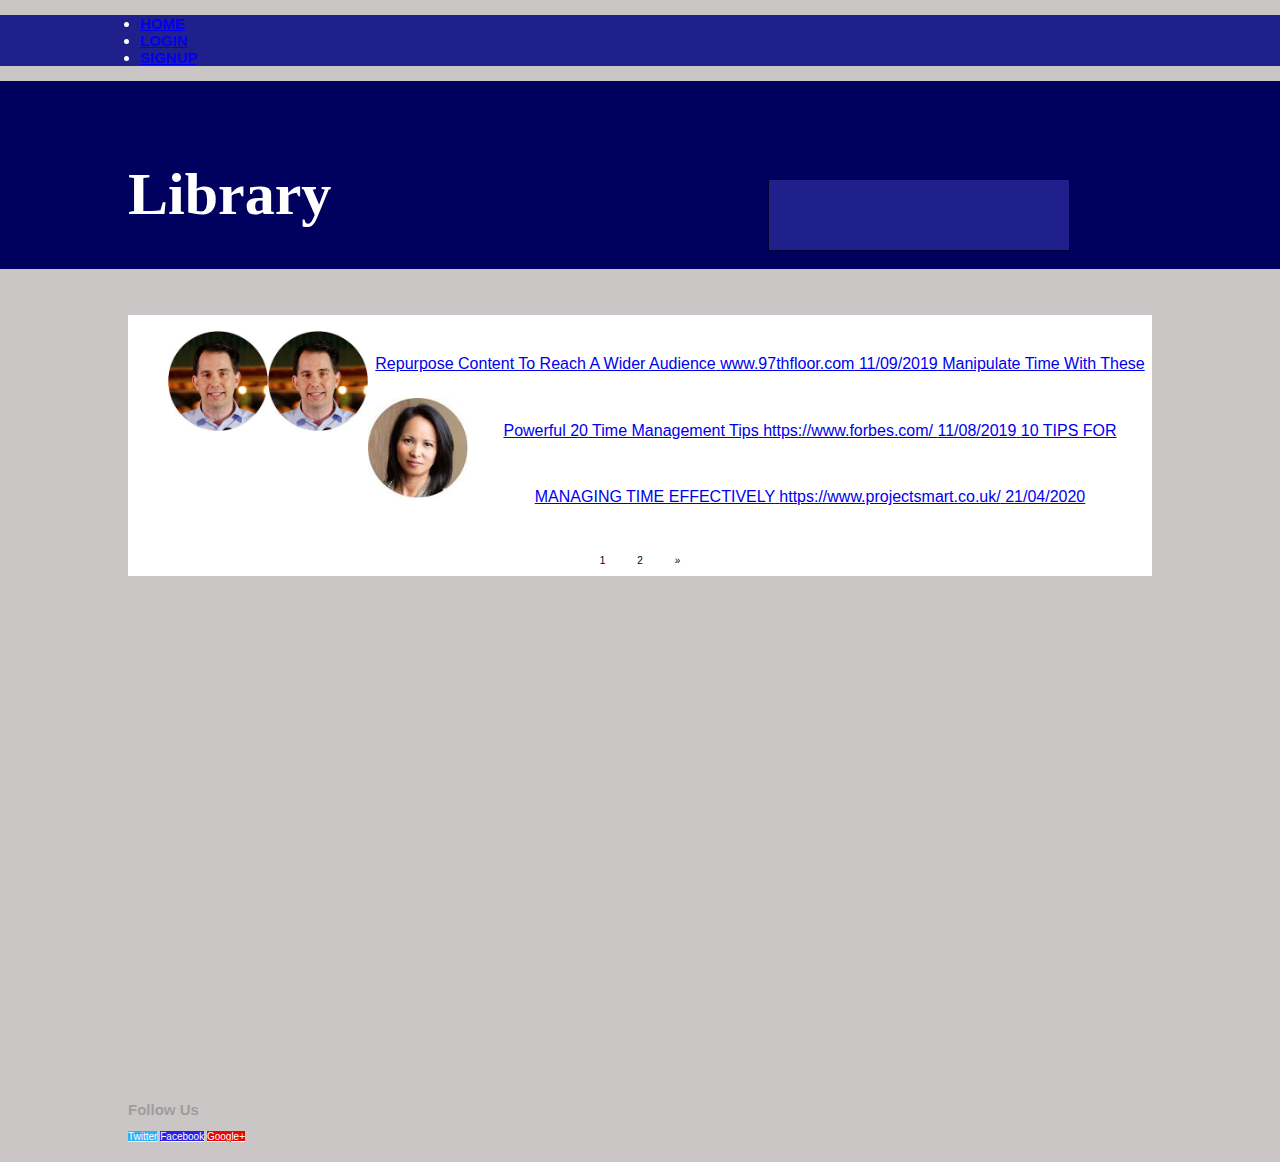
<file: index.html>
<!DOCTYPE html>
<html lang="en">
<head>
    <meta charset="UTF-8">
    <meta name="viewport" content="width=device-width, initial-scale=1.0">
    <title>LIBRARY</title>

    <link rel="stylesheet" href="https://stackpath.bootstrapcdn.com/bootstrap/4.5.0/css/bootstrap.min.css" integrity="sha384-9aIt2nRpC12Uk9gS9baDl411NQApFmC26EwAOH8WgZl5MYYxFfc+NcPb1dKGj7Sk" crossorigin="anonymous">
    <link rel="stylesheet" href="CSS\index.css">
    <link rel="stylesheet" href="https://cdnjs.cloudflare.com/ajax/libs/font-awesome/4.7.0/css/font-awesome.min.css">

</head>
<body>
  
<!--NAVIGATION BAR-->

  <nav class="navbar navbar-expand-sm navbar-dark">
    <ul class="navbar-nav">

      <li class="nav-item">
        <a class="nav-link active" href="index.html">HOME</a>
      </li>

      <li class="nav-item">
        <a class="nav-link" href="login.html">LOGIN</a>
      </li>

      <li class="nav-item">
        <a class="nav-link" href="signup.html">SIGNUP</a>
      </li>

    </ul>
  </nav>

<!--END OF NAVIGATION BAR-->


<!--HEADER-->
<header> 
  <div class="col col-xl-6">
    <h1>Library</h1>
  </div>
  <div class="b"></div>
</header>

<!--END OF HEADER-->


<!--BODY-->

<div class="container">
  <ul class="list-group-flush">
   
     <a href="https://www.97thfloor.com/" class="list-group-item d-flex justify-content-between align-items-center">
      <img src="img\download (2).jpg" alt="1" style="float:left;width:100px;height:100px;">
      <span class="library-item library-heading">Repurpose Content To Reach A Wider Audience</span>
      <span class="badge badge-primary badge-pill">www.97thfloor.com</span>
      <span class="library-item library-date">11/09/2019</span>
      
    </a>

    <a href="https://www.forbes.com/" class="list-group-item d-flex justify-content-between align-items-center">
      <img src="img\download (2).jpg" alt="2" style="float:left;width:100px;height:100px;">
      <span class="library-item library-heading">Manipulate Time With These Powerful 20 Time Management Tips</span>
      <span class="badge badge-primary badge-pill">https://www.forbes.com/</span>
      <span class="library-item library-date">11/08/2019</span>
      
    </a>

    <a href="https://www.projectsmart.co.uk/" class="list-group-item d-flex justify-content-between align-items-center">
      <img src="img\download.jpg" alt="22" style="float:left;width:100px;height:100px;">
      <span class="library-item library-heading">10 TIPS FOR MANAGING TIME EFFECTIVELY</span>
      <span class="badge badge-primary badge-pill">https://www.projectsmart.co.uk/</span>
      <span class="library-item library-date">21/04/2020</span>
      
    </a>

  </ul>


<div class="pagination">
  
  <a href="index.html">1</a>
  <a href="2.html">2</a>
  <a href="#">&raquo;</a>
</div>
</div>
<!-- END OF BODY-->

<!--footer-->
<footer>
<h2>Follow Us</h2>
  <div class="icon-group">
    <a href="https://www.twitter.com/" class="twitter btn">Twitter</a>   
    <a href="https://www.facebook.com/" class="fb btn">Facebook</a>
    <a href="https://www.google.com/" class="google btn">Google+</a>
  </div>
</footer>
<!--end of footer-->    

<!--script tag-->
    <script src="https://code.jquery.com/jquery-3.5.1.slim.min.js" integrity="sha384-DfXdz2htPH0lsSSs5nCTpuj/zy4C+OGpamoFVy38MVBnE+IbbVYUew+OrCXaRkfj" crossorigin="anonymous"></script>
    <script src="https://cdn.jsdelivr.net/npm/popper.js@1.16.0/dist/umd/popper.min.js" integrity="sha384-Q6E9RHvbIyZFJoft+2mJbHaEWldlvI9IOYy5n3zV9zzTtmI3UksdQRVvoxMfooAo" crossorigin="anonymous"></script>
    <script src="https://stackpath.bootstrapcdn.com/bootstrap/4.5.0/js/bootstrap.min.js" integrity="sha384-OgVRvuATP1z7JjHLkuOU7Xw704+h835Lr+6QL9UvYjZE3Ipu6Tp75j7Bh/kR0JKI" crossorigin="anonymous"></script>
<!--end of script tag-->

</body>
</html>
</file>
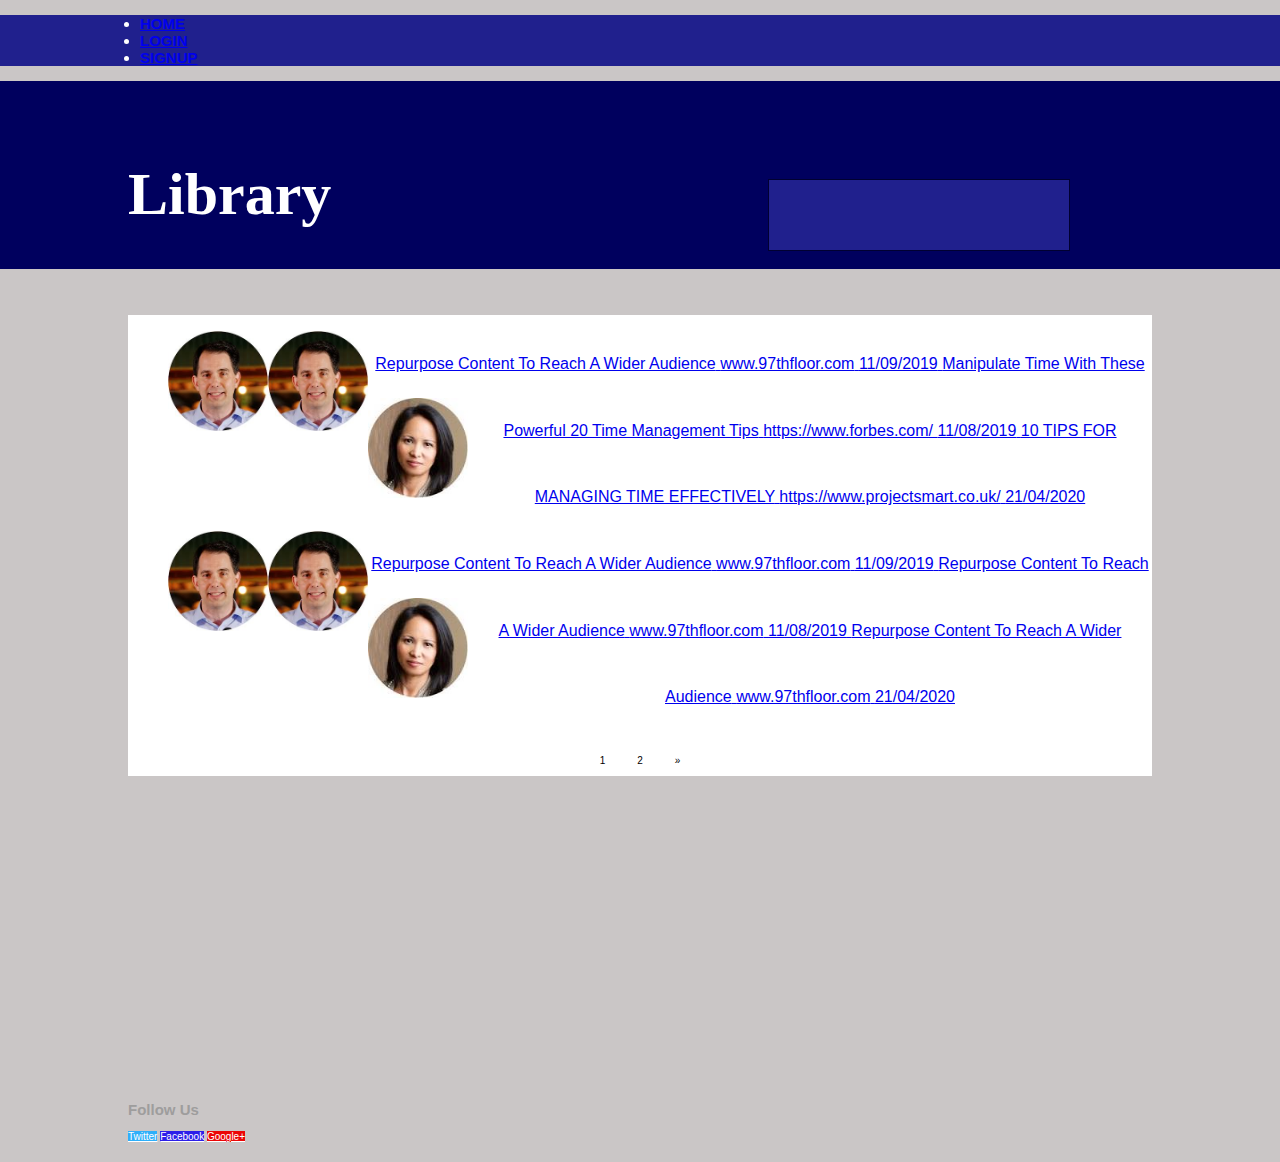
<file: 2.html>
<!DOCTYPE html>
<html lang="en">
<head>
    <meta charset="UTF-8">
    <meta name="viewport" content="width=device-width, initial-scale=1.0">
    <title>LIBRARY</title>

    <link rel="stylesheet" href="https://stackpath.bootstrapcdn.com/bootstrap/4.5.0/css/bootstrap.min.css" integrity="sha384-9aIt2nRpC12Uk9gS9baDl411NQApFmC26EwAOH8WgZl5MYYxFfc+NcPb1dKGj7Sk" crossorigin="anonymous">
    <link rel="stylesheet" href="CSS\index.css">
    <link rel="stylesheet" href="https://cdnjs.cloudflare.com/ajax/libs/font-awesome/4.7.0/css/font-awesome.min.css">

</head>
<body>
  
<!--NAVIGATION BAR-->

  <nav class="navbar navbar-expand-sm navbar-dark">
    <ul class="navbar-nav">

      <li class="nav-item">
        <a class="nav-link" href="index.html" active>HOME</a>
      </li>

      <li class="nav-item">
        <a class="nav-link" href="login.html">LOGIN</a>
      </li>

      <li class="nav-item">
        <a class="nav-link" href="signup.html">SIGNUP</a>
      </li>

    </ul>
  </nav>

<!--END OF NAVIGATION BAR-->


<!--HEADER-->
<header> 
  <div class="col col-xl-6">
    <h1>Library</h1>
  </div>
  <div class="b"></div>
</header>

<!--END OF HEADER-->


<!--BODY-->

<div class="container">
  <ul class="list-group-flush">
      <a href="https://www.97thfloor.com/" class="list-group-item d-flex justify-content-between align-items-center">
      <img src="img\download (2).jpg" alt="1" style="float:left;width:100px;height:100px;">
      <span class="library-item library-heading">Repurpose Content To Reach A Wider Audience</span>
      <span class="badge badge-primary badge-pill">www.97thfloor.com</span>
      <span class="library-item library-date">11/09/2019</span>
    </a>

    <a href="https://www.forbes.com/" class="list-group-item d-flex justify-content-between align-items-center">
      <img src="img\download (2).jpg" alt="2" style="float:left;width:100px;height:100px;">
      <span class="library-item library-heading">Manipulate Time With These Powerful 20 Time Management Tips</span>
      <span class="badge badge-primary badge-pill">https://www.forbes.com/</span>
      <span class="library-item library-date">11/08/2019</span>
    </a>

    <a href="#" class="list-group-item d-flex justify-content-between align-items-center">
      <img src="img\download.jpg" alt="22" style="float:left;width:100px;height:100px;">
      <span class="library-item library-heading">10 TIPS FOR MANAGING TIME EFFECTIVELY</span>
      <span class="badge badge-primary badge-pill">https://www.projectsmart.co.uk/</span>
      <span class="library-item library-date">21/04/2020</span>
    </a>
   
     <a href="https://www.97thfloor.com/" class="list-group-item d-flex justify-content-between align-items-center">
      <img src="img\download (2).jpg" alt="1" style="float:left;width:100px;height:100px;">
      <span class="library-item library-heading">Repurpose Content To Reach A Wider Audience</span>
      <span class="badge badge-primary badge-pill">www.97thfloor.com</span>
      <span class="library-item library-date">11/09/2019</span>
    </a>

    <a href="#" class="list-group-item d-flex justify-content-between align-items-center">
      <img src="img\download (2).jpg" alt="2" style="float:left;width:100px;height:100px;">
      <span class="library-item library-heading">Repurpose Content To Reach A Wider Audience</span>
      <span class="badge badge-primary badge-pill">www.97thfloor.com</span>
      <span class="library-item library-date">11/08/2019</span>
    </a>

    <a href="#" class="list-group-item d-flex justify-content-between align-items-center">
      <img src="img\download.jpg" alt="22" style="float:left;width:100px;height:100px;">
      <span class="library-item library-heading">Repurpose Content To Reach A Wider Audience</span>
      <span class="badge badge-primary badge-pill">www.97thfloor.com</span>
      <span class="library-item library-date">21/04/2020</span>
    </a>

  </ul>


<div class="pagination">
  
  <a href="index.html">1</a>
  <a href="2.html">2</a>
  <a href="#">&raquo;</a>
</div>
</div>
<!-- END OF BODY-->

<!--footer-->
<footer>
<h2>Follow Us</h2>
  <div class="icon-group">
    <a href="https://www.twitter.com/" class="twitter btn">Twitter</a>   
    <a href="https://www.facebook.com/" class="fb btn">Facebook</a>
    <a href="https://www.google.com/" class="google btn">Google+</a>
  </div>
</footer>
<!--end of footer-->    

<!--script tag-->
    <script src="https://code.jquery.com/jquery-3.5.1.slim.min.js" integrity="sha384-DfXdz2htPH0lsSSs5nCTpuj/zy4C+OGpamoFVy38MVBnE+IbbVYUew+OrCXaRkfj" crossorigin="anonymous"></script>
    <script src="https://cdn.jsdelivr.net/npm/popper.js@1.16.0/dist/umd/popper.min.js" integrity="sha384-Q6E9RHvbIyZFJoft+2mJbHaEWldlvI9IOYy5n3zV9zzTtmI3UksdQRVvoxMfooAo" crossorigin="anonymous"></script>
    <script src="https://stackpath.bootstrapcdn.com/bootstrap/4.5.0/js/bootstrap.min.js" integrity="sha384-OgVRvuATP1z7JjHLkuOU7Xw704+h835Lr+6QL9UvYjZE3Ipu6Tp75j7Bh/kR0JKI" crossorigin="anonymous"></script>
<!--end of script tag-->

</body>
</html>
</file>
